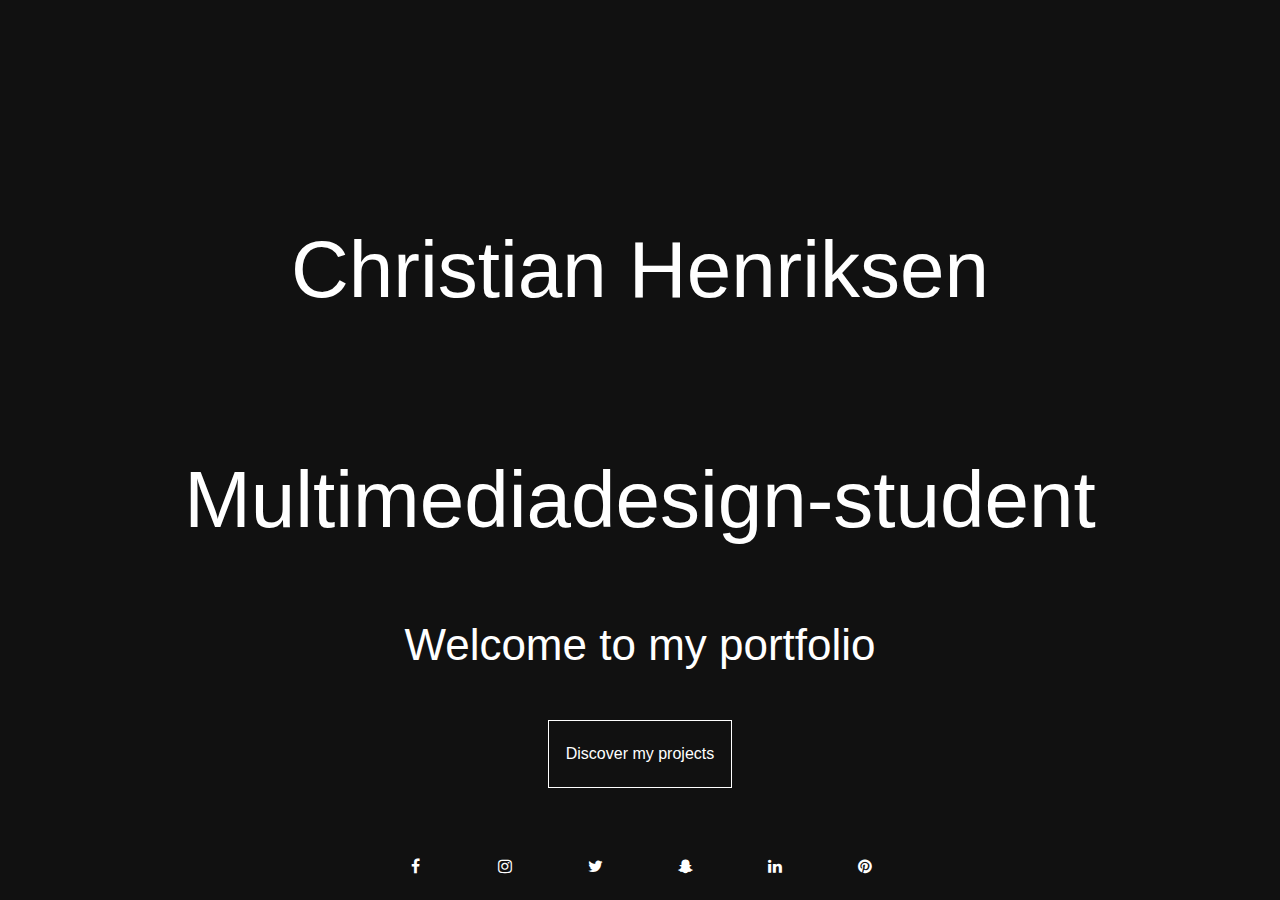
<file: index.html>
<!DOCTYPE html>
<html lang="en">
<head>
    <meta charset="utf-8">
    <meta name="viewport" content="width=device-width, initial-scale 1.0"> 
    <meta http-equiv="X-UA-Compatible" content="ie=edge">
    <title>Portfolio</title>
    <link rel="stylesheet" href="websitestyle.css">
    </head>
    
    <body style="color: #111111">
        
        <div class="section1">
         
            <div class="homepagelogo">
        <h1>Christian Henriksen</h1>  
</div>
            
            <h1>Multimediadesign-student</h1>
            
            <h2>Welcome to my portfolio</h2>
            
            <div class="button">
             <a href="Chrisportfolio.html" 
               ></a>
            <p>Discover my projects</p>
            </div>
            
            
            
            <!-- w3school -->
        
        
    <div class="iconscontainer">
            
    <link rel="stylesheet" href="https://cdnjs.cloudflare.com/ajax/libs/font-awesome/4.7.0/css/font-awesome.min.css">
    
    <a href="#" class="fa fa-facebook"></a>

    <a href="#" class="fa fa-instagram"></a>
    
     <a href="#" class="fa fa-twitter"></a>
    
     <a href="#" class="fa fa-snapchat-ghost"></a>
         
     <a href="#" class="fa fa-linkedin"></a>
    
    <a href="#" class="fa fa-pinterest"></a>
    
    <!-- w3school -->
            
            </div>
            </div>
              
        
            </body>
</html>
</file>
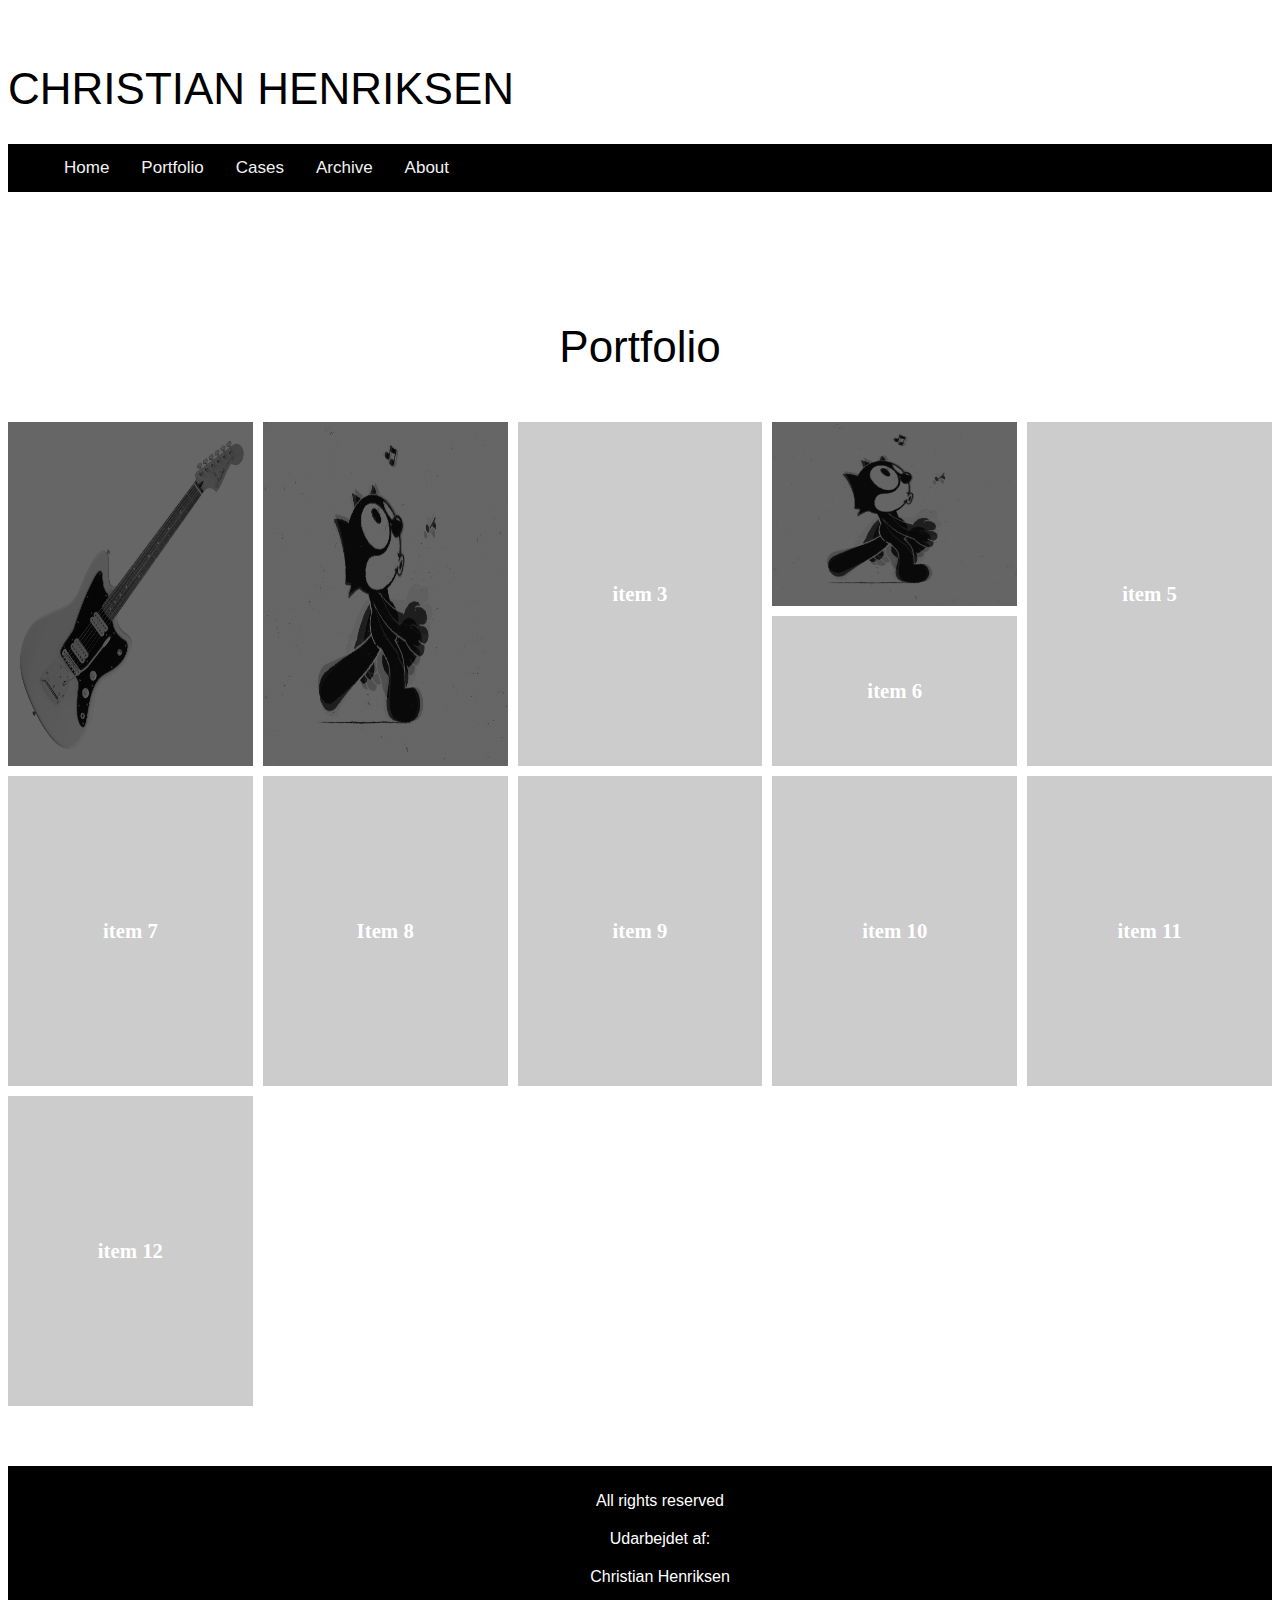
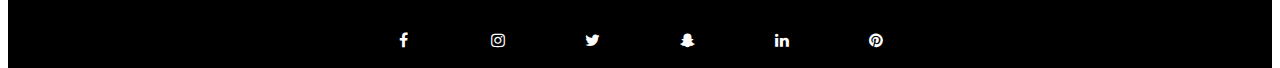
<file: chrisportfolio.html>
<!DOCTYPE html>
<html lang="en">
<head>
    <meta charset="utf-8">
   <meta name="viewport" content="width=device-width, initial-scale 1.0">
    <meta http-equiv="X-UA-Compatible" content="ie=edge">
    
    <title>Portfolio</title>
    <link rel="stylesheet" href="websitestyle.css">
    </head>
    
    
    <body>
        <div class="wrapper">
        
        <header>
    <div class="logonavn">
        <h1>CHRISTIAN HENRIKSEN</h1>
        
        </div>
            
    </header>
            <!---------- logo ---------->
        
        <!----- menu-horisontal ----->
    
    <div class="navbar">
            
<ul>
<li><a href="landingpage.html">Home</a></li>
 <li><a href="chrisportfolio.html">Portfolio</a></li>
 <li> <a href="#">Cases</a></li>
 <li> <a href="#">Archive</a></li>
 <li> <a href="#">About</a></li>   
</ul>
        
</div>
            
            
 <!----- menu-horisontal ----->
           <h2>Portfolio</h2> 
        
        
        

        
  <div class="grid-container">
      
    <div class="grid-item item-1">
        <p>guitar</p>
        <img src="jazzmaster.jpg" class="image">
    </div>
      
      
    <div class="grid-item item-2">
      <p></p>
        <img src="gifnew.gif" class="image">
        
    </div>
      
      
      
      
    <div class="grid-item item-3">
      item 3
    </div>
      
    <div class="grid-item item-4">
        <img src="gifnew.gif" class="image">
    </div>
      
    <div class="grid-item item-5">
      item 5
    </div>
  
    <div class="grid-item item-6">
      item 6
    </div>
      <div class="grid-item item-7">
      item 7
    </div>
       
      <div class="grid-item item-8">
      Item 8
    </div>
      
      <div class="grid-item item-9">
      item 9
    </div>
      
      <div class="grid-item item-10">
      item 10
    </div>
      
      <div class="grid-item item-11">
          item 11 
      </div>
       
      <div class="grid-item item-10">
      item 12
    </div>
       
    
      
      </div>
      </div>
      
        
    <div class="footer">
            
<ul>
    
    <li>All rights reserved</li>
    <li>Udarbejdet af: </li>
    <li>Christian Henriksen</li>    
</ul>
                 <!-- w3school -->
    
    <link rel="stylesheet" href="https://cdnjs.cloudflare.com/ajax/libs/font-awesome/4.7.0/css/font-awesome.min.css">
    
    <a href="#" class="fa fa-facebook"></a>

    <a href="#" class="fa fa-instagram"></a>
    
     <a href="#" class="fa fa-twitter"></a>
    
     <a href="#" class="fa fa-snapchat-ghost"></a>
         
     <a href="#" class="fa fa-linkedin"></a>
    
    <a href="#" class="fa fa-pinterest"></a>
    
    <!-- w3school -->
                
</div>            
    
    
    
    </body>
        
</html>
</file>
<file: websitestyle.css>
html {
    width: 100%;
    height: 100%;
}


.wrapper {
    margin-left: auto;
    margin-right: auto;
    margin-top: 10px;
    padding-top: 25px;

}



h1 {
    
    font-size: 44px;
    font-family: sans-serif;
    font-weight:lighter;
    text-align: left;
    margin-left: 0px;
    text-align: center;
}
    

h2 {
    
    font-size: 44px;
    text-align: center;
    margin-top: 30px;
    margin-bottom: 50px;
    font-family: sans-serif;
    font-weight: lighter;
    padding-top: 100px;
    
}


p {
    
    /*font-family: 14px; */
    font-family: sans-serif;
    
}

.navbar li {
    color: white;
  
}

.navbar ul {
    
    list-style-type: none;
    margin: 0;
    padding: 0 auto;
    overflow: hidden;
    background-color: black;
    color: white;
    width: auto;
    align-content: center;
    align-items: center;
}



.navbar li a {
    
  font-family: sans-serif;
  float: left;
  display: block;
  color: #f2f2f2;
  text-align: center;
  padding: 14px 16px;
  text-decoration: none;
  font-size: 17px;
}

.navbar li a:hover {
     background-color: black;
    color: gray;
}

.navbar a.active {
    background-color: black;
    color: white;
}


.logonavn {
 
    font-family: sans-serif;
    font-weight: lighter;
    width: auto;
    height: auto;
    margin-bottom: em;
    margin-top: em;
    margin-left: 0px;
    text-align: left;
/*    border-bottom-style: groove; */
    border-bottom-width: px;
    
}

.logonavn h1 {
    text-align: left;
    margin-left: auto;
    
}


.section1 {
    
    position: absolute; 
    overflow-y: scroll; 
    left: 0;
    right: 0;
    top: 0;
    bottom: 0;
   background-color: #111111; 
    overflow-x: hidden;
   
}

.homepagelogo {
        text-align: center;
        padding-top: 85px;
    }



.section1 h1 {
    
    text-align: center;
    padding-top: 85px;
    color: white;
    font-size: 80px;
}

.section1 h2 {
    
    text-align: center;
    color: white;
    padding-top: 20px;
    margin: 0;
    margin-top: 20px;
}

.button {
       
    font-family: sans-serif;
    background-color: #111111;
    color: white;
    padding: .5em 1em;
    width: 150px;
    height: auto;
    margin: 0 auto;
    display: flex;
    justify-content: center;
    justify-items: center;
    border: 1px solid;
    margin-top: 50px;
    margin-bottom: 50px;
    cursor: pointer;
    
}


.button:hover {
    
    opacity: 0.5;
    transition-duration: 0.5s;
    
}

body {
    background-color: white;
    font-family: "Lato, sans-serif";
    
}




.grid-container {
    
    margin:auto;
    margin-top: 50px;
    max-width: 100%;
    display: grid;                                     
    grid-auto-rows: 150px;  
    grid-gap: 10px;                                           
 /* grid-template-columns: repeat(auto-fit, minmax(20%, 1fr)); */
   grid-template-columns: repeat(auto-fill, minmax(calc(10vw + 9vh), 1fr));
    position: relative;
    grid-auto-flow: dense;
    grid-template-rows: auto;
    
/*sat til auto-fit i stedet for auto-fill */
 
}

.grid-item {
    
    width: 100%;
    height: 100%;
    background-color: #ccc;
    display: flex;
    align-items: center;
    justify-content: center;
    font-size: 1.3em;
    font-weight: bold;
    color: white;
  
}



.item-1 {
   grid-row: span 2;
    position: relative;
    transition: filter 2s;
    filter: grayscale(100%) brightness(40%);
  
   
}

.item-1:hover {
    filter: grayscale(0%) brightness(100%);
    transition: filter 2s;
}


.item-1 > img {
    width: 100%;
    height: 100%;
    /*object-fit: cover; */
    
}

.item-1 > p {
    
    position: absolute;
	color: black;
	margin: auto;
    transition: filter 2s;
    
    filter: grayscale(100%) brightness(40%);
    
    text-align: center;
    /* vertical-align: middle; */
    line-height: 310px;
    
    
	width: 100%;
    height: 100%;
	opacity: 0%;
	
}

.item-1 > p:hover {
    opacity: 100%;
    width: 100%;
    height: 100%;
    
    filter: grayscale(0%) brightness(100%);
    transition: filter 2s;
    
}


.item-2 {
   grid-row: span 2;
    position: relative;
    transition: filter 2s;
    filter: grayscale(100%) brightness(40%);
  
   
}

.item-2:hover {
    filter: grayscale(0%) brightness(100%);
    transition: filter 2s;
}


.item-2 > img {
    width: 100%;
    height: 100%;
    /*object-fit: cover; */
    
}


.item-2 > p {
    
    position: absolute;
	color: black;
	margin: auto;
    transition: filter 2s;
    filter: grayscale(100%) brightness(40%);
    text-align: center;
    /* vertical-align: middle; */
    line-height: 310px;
	width: 100%;
    height: 100%;
	opacity: 0%;
	
}

.item-2 > p:hover {
    opacity: 100%;
    width: 100%;
    height: 100%;
    
    filter: grayscale(0%) brightness(100%);
    transition: filter 2s;
    
}


.item-3 {
  grid-row: span 2;
}


    .item-4 {
   grid-row: span 1;
    position: relative;
    transition: filter 2s;
    filter: grayscale(100%) brightness(40%);
   
}

.item-4:hover {
    filter: grayscale(0%) brightness(100%);
    transition: filter 2s;
    
}

.item-4 > img {
    width: 100%;
    height: 100%;
    /*object-fit: cover; */
    
}


.item-4 > p {
    position: absolute;
	color: black;
	margin: auto;
    transition: filter 2s;
    filter: grayscale(100%) brightness(40%);
    text-align: center;
    /* vertical-align: middle; */
    line-height: 310px;
	width: 100%;
    height: 100%;
	opacity: 0%;
	
}

.item-4 > p:hover {
    opacity: 100%;
    width: 100%;
    height: 100%;
    filter: grayscale(0%) brightness(100%);
    transition: filter 2s;
    
}


.item-5 {
  grid-row: span 2;
}


.item-6 {
  
}


.item-5 {
  grid-row: span 2;
}


.item-7 {
  grid-row: span 2;
}


.item-8 {
  grid-row: span 2;
}


.item-9 {
  grid-row: span 2;
}


.item-10 {
  grid-row: span 2;
}

.item-11 {
    grid-row: span 2;
}


.item-12 {
   grid-row: span 2; 
}




















.iconscontainer {
    
    display: flex;
    justify-content: center;
    
    
}

/* Footer */

.footer {
   
   bottom: 0; 
   width: 100%;
   background-color: black;
   color: white;
   text-align: center;
   font-family: sans-serif;
   margin-top: 60px;
   float: left;

}

.footer p {
    color: white;
    text-align: center;
    
}

.footer ul {
    display: flex;
    flex-direction: column;
    list-style-type: none;
    
}

.footer ul li {
    display: block;
    padding: 10px;
    
}


.iconscontainer {
    
    margin: auto;
    width: 100%;
    /*
    margin-left: 900px;
    margin-right: 730px;
    margin-top: 250px;
    */
}



/* w3school icons */




/* w3school icons */

.fa {

  padding: 20px;
  font-size: 30px;
  width: 50px;
  text-align: center;
  text-decoration: none;
  border-radius: 50%;
  margin-left: 0px;
  
}


.fa-facebook {
    color: white;
      background: #;
    
}
    
.fa-instagram {
  background: #;
  color: white;
}
    
.fa-twitter {
  background: #;
  color: white;
}

.fa-snapchat-ghost {
  background: #;
  color: white;
} 
    
.fa-linkedin {
  background: #;
  color: white;
}
    
.fa-pinterest {
  background: #;
  color: white;
}
</file>
